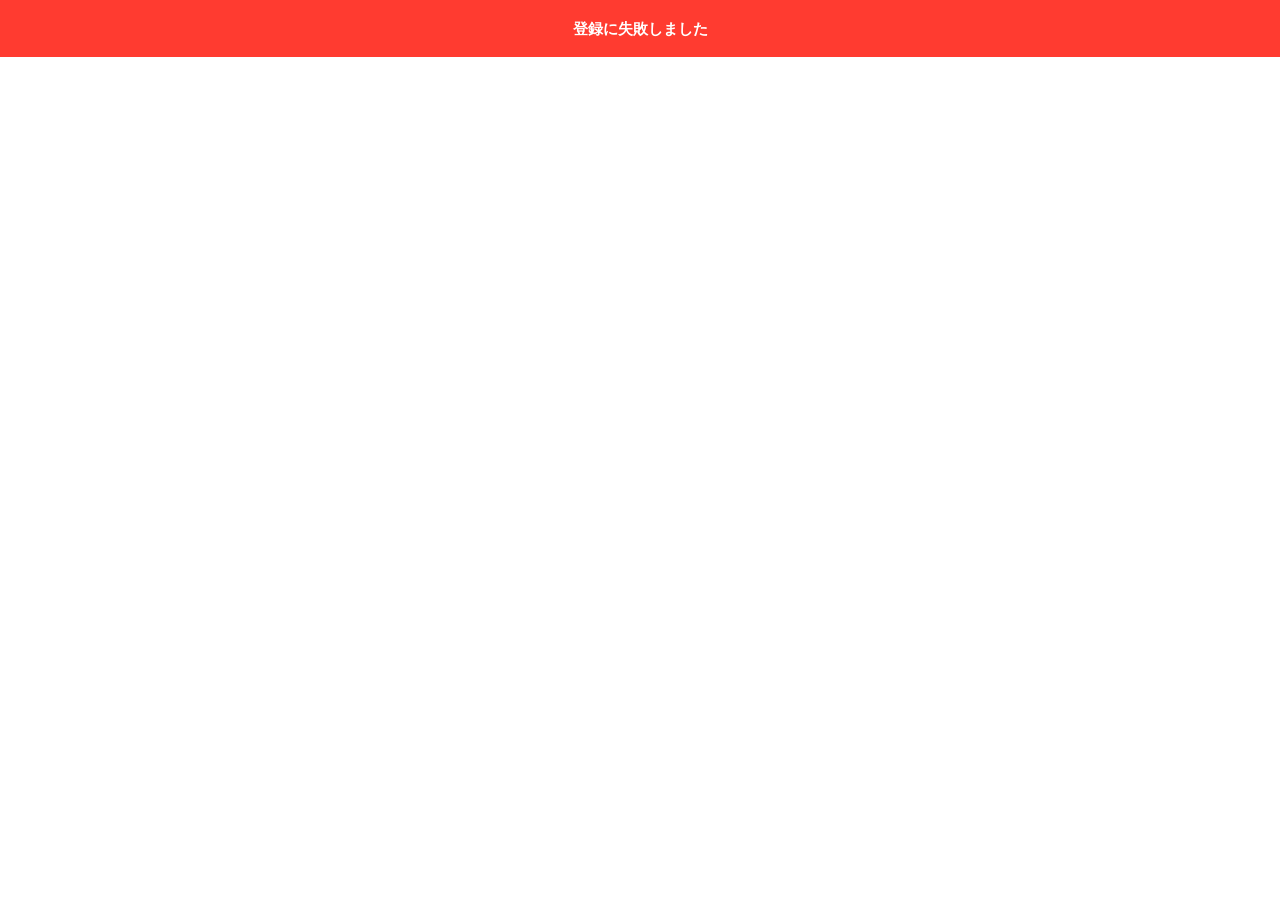
<file: ios/SafariExtension/Resources/popup.html>
<!DOCTYPE html>
<html>
<head>
    <meta charset="UTF-8">
    <link rel="stylesheet" href="popup.css">
</head>
<body>
    <div id="msg" class="msg"></div>
    <script type="module" src="popup.js"></script>
</body>
</html>
</file>
<file: ios/SafariExtension/Resources/popup.css>
* { margin: 0; padding: 0; box-sizing: border-box; }

html, body {
    width: 100%;
    font-family: -apple-system, BlinkMacSystemFont, sans-serif;
}

.msg {
    width: 100%;
    padding: 18px 20px;
    font-size: 15px;
    font-weight: 600;
    text-align: center;
    line-height: 1.4;
    opacity: 1;
    transition: opacity 0.3s ease;
}

.msg.success { background: #34c759; color: #fff; }
.msg.error   { background: #ff3b30; color: #fff; }
.msg.fade    { opacity: 0; }
</file>
